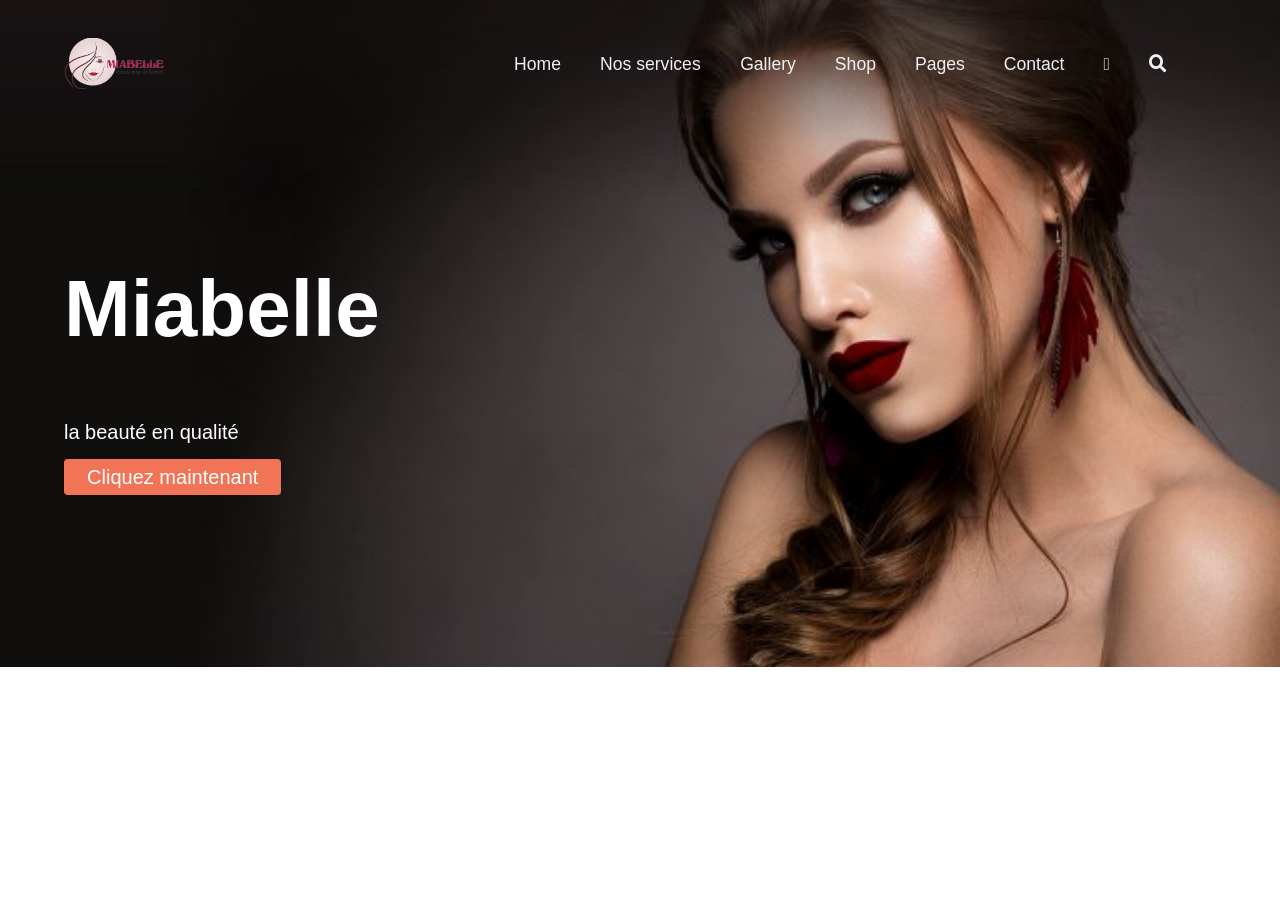
<file: index.html>
<!DOCTYPE html>
<html lang="en">
<head>
    <meta charset="UTF-8">
    <link rel="stylesheet" href="https://use.fontawesome.com/releases/v5.8.1/css/all.css" integrity="sha384-50oBUHEmvpQ+1lW4y57PTFmhCaXp0ML5d60M1M7uH2+nqUivzIebhndOJK28anvf" crossorigin="anonymous">
    <link rel="stylesheet" href="./style.css">
    <title>Prerie</title>
</head>
<body>
    <header class="site-header">
        <nav class="header-nav nav">
            <!-- contient le logo -->
            <img class="header-logo" src="images/logo1.png" alt="miabelle Logo" width="100px">

            <!-- menu du site -->
            <a class="header-nav__menu" href="home.html">Home</a>
            <a class="header-nav__menu" href="Nos services.html">Nos services </a>
            <a class="header-nav__menu" href="gallery.html">Gallery</a>
            <a class="header-nav__menu" href="shop.html">Shop</a>
            <a class="header-nav__menu" href="pages.html">Pages</a>
            <a class="header-nav__menu" href="contact.html">Contact</a>
            <a class="header-nav__menu"><i class="fa-solid fa-bars"></i></a>
            <a class="header-nav__menu"><i class="fa fa-search"></i></a>
            <!--  -->
        </nav>
    </header>

    <main class="main-content">
        <section class="main-content__section section-1">
            <section class="section-left">
                <h2 class="main-content__title bold">Miabelle</h2>
                <p class="main-content__text">
                    la beauté en qualité
                </p>
                <a class="main-content__btn bold" href="pages.html">Cliquez maintenant</a>
            </section>
        </section>
    </main>
    <!-- <section id="Home">
        <h1>Bienvenue chez nous</h1>
        <p>Nous sommes un Salon de beauté dedié à rendre nos clients plus chics, plus belles et plus confiante </P>
        </section>
    <section id="Nos services">
        <h3> Miabelle vous offre tout ce dont vous avez besoin pour vous relaxer et prendre soin de vous </h3>
        <ul>
            <li>
            <h3>Soins de beauty</h1>
            <p>La beauté,en qualité</p>
        </li>
        <li>
           <h3>Soins des ongles</h3> 
           <p>Nous vous proposons des poses ongles,pedicures et manicures</p>
        </li>
        <li>
            <h3>Soins des cheveux</h3>
            <p>Nous vous proposons des confections de perruques</p>
        </li>
    </ul>
         </section>

         <section id ="Gallery">
            <h1> Reservez des maintenant</h1>
         <img src="" alt="">
         <form>
            <label for="nom">Nom:</label>
            <input type="text" id="nom" name="nom" required>
            <label for="prenom">Prenom=</label>
            <input type="text" id="prenom" name="prenom" required>
            <label for="telephone">Telephone:</label>
            <input type="tel" id="telephone" name="Telephone" required> 
            <label for="email">Email</label>
            <input type="email" id="email" name="email"required>
         </form>

    </section> -->

</body>


</html>
</file>
<file: style.css>
html { 
    background-image: url('images/girl.jpg');
    background-repeat: no-repeat;
    background-size: cover;

}

a {  text-decoration: none; color: #fff; }

body {
 font-family: 'Open Sans', sans-serif;
 font-weight: 400;
 margin: 0;
 padding: 0;
 box-sizing: border-box;
}

/* Header */
.header-logo {  vertical-align: middle; padding-right: 30%; }

.header-nav__menu {
 color: hsl(240, 14%, 95%);
 padding-right: 3%;
 font-size: 1.1rem;
}

.header-nav__menu:hover {  color: hsl(34, 93%, 49%); }
.site-header {  padding: 3% 5%; }


.main-content__section {
   display: flex;
   align-items: center;
   justify-content: space-between;
   padding: 5%;
 }

/* la balise a transformé en button */
.main-content__btn {
   width: 50%;
   background: #F27457;
   border: 1px solid transparent;
   border-radius: 4px;
   padding: 2% 7%;
   vertical-align: middle;
   font-size: 1.25rem;
 }


 
.main-content__btn:hover {
   background: #F27457;
 }

.main-content__text {  
   font-size: 1.25rem; 
   margin: 7% 0; 
   color: hsl(0, 0%, 100%);
}

.main-content__title {  
   font-size: 5rem; 
   color: hsl(0, 0%, 100%); 
}
 

/* nav ul li{
   float: right;
   list-style-type: none;
   display: inline-block;
   padding: 20px;
}
ul li a{
   color: #ffff;
   letter-spacing: 0.1rem;
}
ul li a:hover{
   color:#d4a311 ;
   text-decoration:underline;
}
.menu li{
   float: left;
   padding: 10px;
   text-align:right ;
}
.menu li a{
   text-decoration: none;
}
form{
   padding: 35px;
   text-align: right;
}
input[type="search"]{
   font-size: 17px;
} */
</file>
<file: projet.css>
html { 
    background-image: url('images/girl.jpg');
    background-repeat: no-repeat;
    background-size: cover;

}

a {  text-decoration: none; color: #fff; }

body {
 font-family: 'Open Sans', sans-serif;
 font-weight: 400;
 margin: 0;
 padding: 0;
 box-sizing: border-box;
}

/* Header */
.header-logo {  vertical-align: middle; padding-right: 30%; }

.header-nav__menu {
 color: hsl(240, 14%, 95%);
 padding-right: 3%;
 font-size: 1.1rem;
}

.header-nav__menu:hover {  color: hsl(34, 93%, 49%); }
.site-header {  padding: 3% 5%; }


.main-content__section {
   display: flex;
   align-items: center;
   justify-content: space-between;
   padding: 5%;
 }

/* la balise a transformé en button */
.main-content__btn {
   width: 50%;
   background: #F27457;
   border: 1px solid transparent;
   border-radius: 4px;
   padding: 2% 7%;
   vertical-align: middle;
   font-size: 1.25rem;
 }


 
.main-content__btn:hover {
   background: #F27457;
 }

.main-content__text {  
   font-size: 1.25rem; 
   margin: 7% 0; 
   color: hsl(0, 0%, 100%);
}

.main-content__title {  
   font-size: 5rem; 
   color: hsl(0, 0%, 100%); 
}
 

/* nav ul li{
   float: right;
   list-style-type: none;
   display: inline-block;
   padding: 20px;
}
ul li a{
   color: #ffff;
   letter-spacing: 0.1rem;
}
ul li a:hover{
   color:#d4a311 ;
   text-decoration:underline;
}
.menu li{
   float: left;
   padding: 10px;
   text-align:right ;
}
.menu li a{
   text-decoration: none;
}
form{
   padding: 35px;
   text-align: right;
}
input[type="search"]{
   font-size: 17px;
} */
</file>
